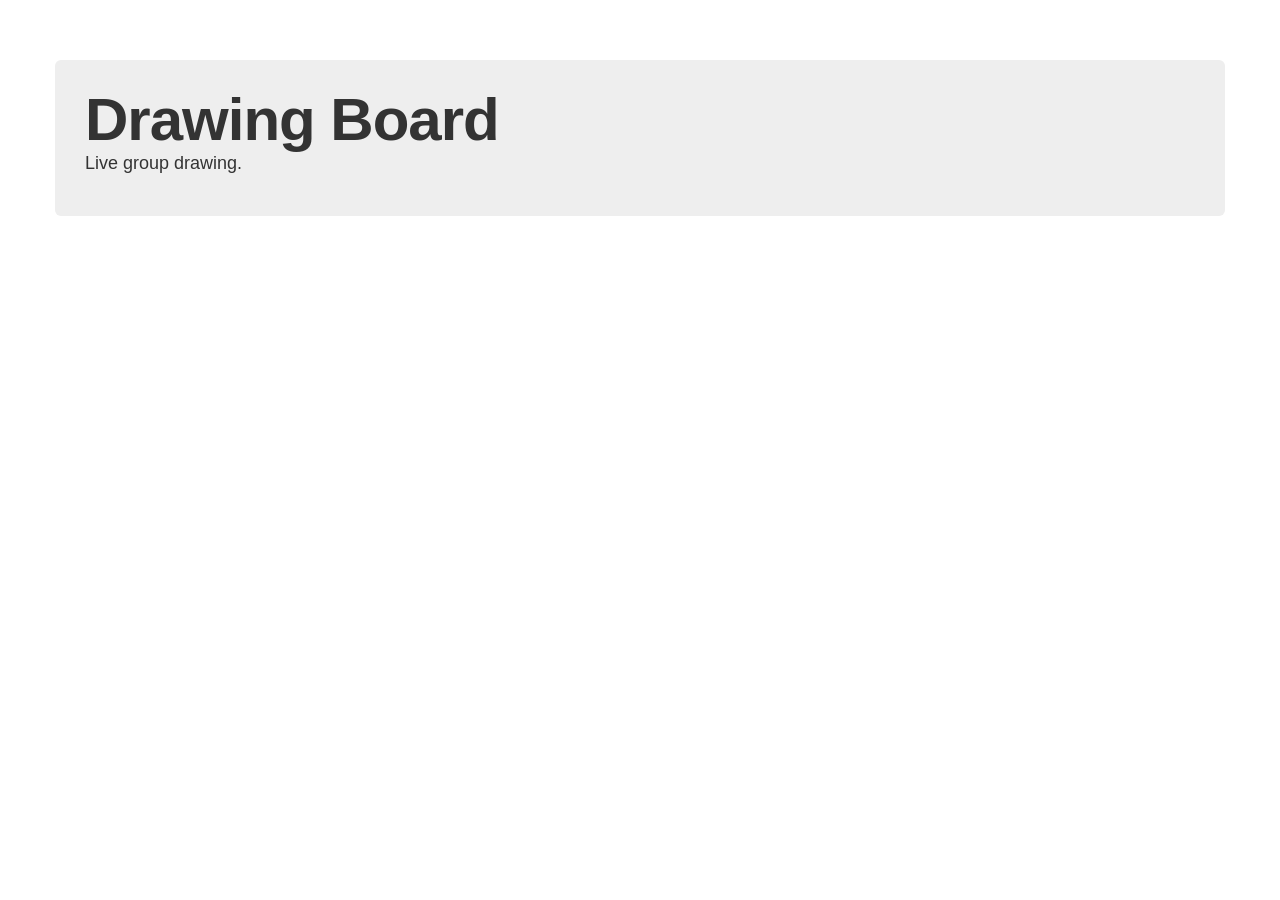
<file: src/main/resources/index.html>
<!doctype html>
<html ng-app="myApp">
<head>
  <meta charset="utf-8">
  <meta name="viewport" content="width=device-width, initial-scale=1.0">
  <title>Drawing Board</title>
  <link rel="stylesheet" href="css/bootstrap.min.css"/>
    <style type="text/css">
      body {
        padding-top: 60px;
        padding-bottom: 40px;
      }
      
      .table td {
          vertical-align: middle;
      }
    </style>
    <link href="css/bootstrap-responsive.min.css" rel="stylesheet">
</head>
<body>
<div class="container">
    <div class="hero-unit">
        <h1>Drawing Board</h1>
        <p>
            Live group drawing.
        </p>
    </div>
    
    <div ng-view></div>
</div>


    <script src="lib/angular.min.js"></script>
    <script src="lib/angular-resource.min.js"></script>
    <script src="lib/bootstrap.min.js"></script>
    <script src="app.js"></script>
    <script src="services.js"></script>
    <script src="controllers.js"></script>
</body>
</html>
</file>
